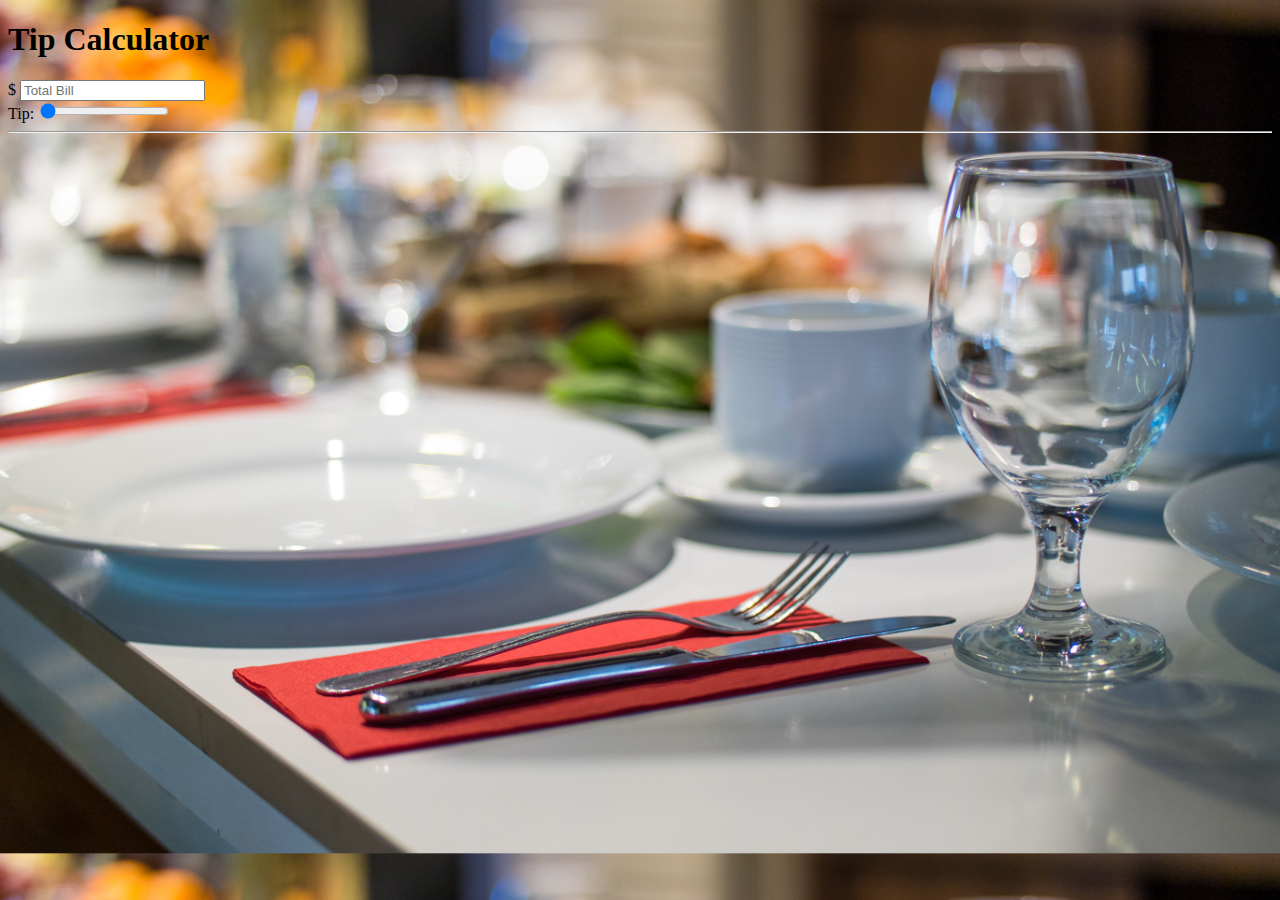
<file: tipcalculator.html>
<!doctype html>
<html lang="en">
  <head>
    <title>Tip Calculator</title>
    <!-- Required meta tags -->
    <meta charset="utf-8">
    <meta name="viewport" content="width=device-width, initial-scale=1, shrink-to-fit=no">

    <!-- Bootstrap CSS -->
    <link rel="stylesheet" href="https://maxcdn.bootstrapcdn.com/bootstrap/4.0.0-beta.2/css/bootstrap.min.css" integrity="sha384-PsH8R72JQ3SOdhVi3uxftmaW6Vc51MKb0q5P2rRUpPvrszuE4W1povHYgTpBfshb" crossorigin="anonymous">

     <!-- Link to  CSS -->
     <link rel="stylesheet" type="text/css" href="stylesheet.css">

    <!-- Link to your JS -->
     <script src="tip_cal.js" defer></script>
  </head>
  <body class="bg-dark">
    <div class="container">
      <div class="row">
        <div class="col-md-6 mx-auto">
          <div class="card card-body text-center mt-5">
            <h1 class="heading display-5 pb-3">Tip Calculator</h1>
            <form id="tip-form">
              <div class="form-group">
                <div class="input-group">
                  <span class="input-group-addon">$</span>
                  <input type="number" class="form-control" id="billTotal" placeholder="Total Bill">
                </div>
              </div>
              <div class="form-group tipPersent">
                <div class="input-group">
                  <label for="">Tip:</label>


                  <input type="range" class="form-control" id="tipInput" value="0">
                  <span class="input-group-addon" id="tipOutput"></span>
                </div>
              </div>



            </form>
            <hr>

             <!-- RESULTS -->
             <div id="results" class="pt-4">
                <h5>Results</h5>
                <div class="form-group">
                  <div class="input-group">
                    <span class="input-group-addon">Tip amount</span>
                    <input type="number" class="form-control" id="tipAmount" disabled>
                  </div>
                </div>
  
                <div class="form-group">
                  <div class="input-group">
                    <span class="input-group-addon">Total Bill with Tip</span>
                    <input type="number" class="form-control" id="totalBillWithTip" disabled>
                  </div>
                </div>
  
  
              </div>
            </div>
          </div>
        </div>
      </div>

    <!-- Optional JavaScript -->
    <!-- jQuery first, then Popper.js, then Bootstrap JS -->
    <script src="https://code.jquery.com/jquery-3.2.1.slim.min.js" integrity="sha384-KJ3o2DKtIkvYIK3UENzmM7KCkRr/rE9/Qpg6aAZGJwFDMVNA/GpGFF93hXpG5KkN" crossorigin="anonymous"></script>
    <script src="https://cdnjs.cloudflare.com/ajax/libs/popper.js/1.12.3/umd/popper.min.js" integrity="sha384-vFJXuSJphROIrBnz7yo7oB41mKfc8JzQZiCq4NCceLEaO4IHwicKwpJf9c9IpFgh" crossorigin="anonymous"></script>
    <script src="https://maxcdn.bootstrapcdn.com/bootstrap/4.0.0-beta.2/js/bootstrap.min.js" integrity="sha384-alpBpkh1PFOepccYVYDB4do5UnbKysX5WZXm3XxPqe5iKTfUKjNkCk9SaVuEZflJ" crossorigin="anonymous"></script>

  </body>
</html>
</file>
<file: stylesheet.css>
#results {
    display:none;
  }

  body {
        background-image: url('tip.jpg');
        background-size: cover;
      }
</file>
